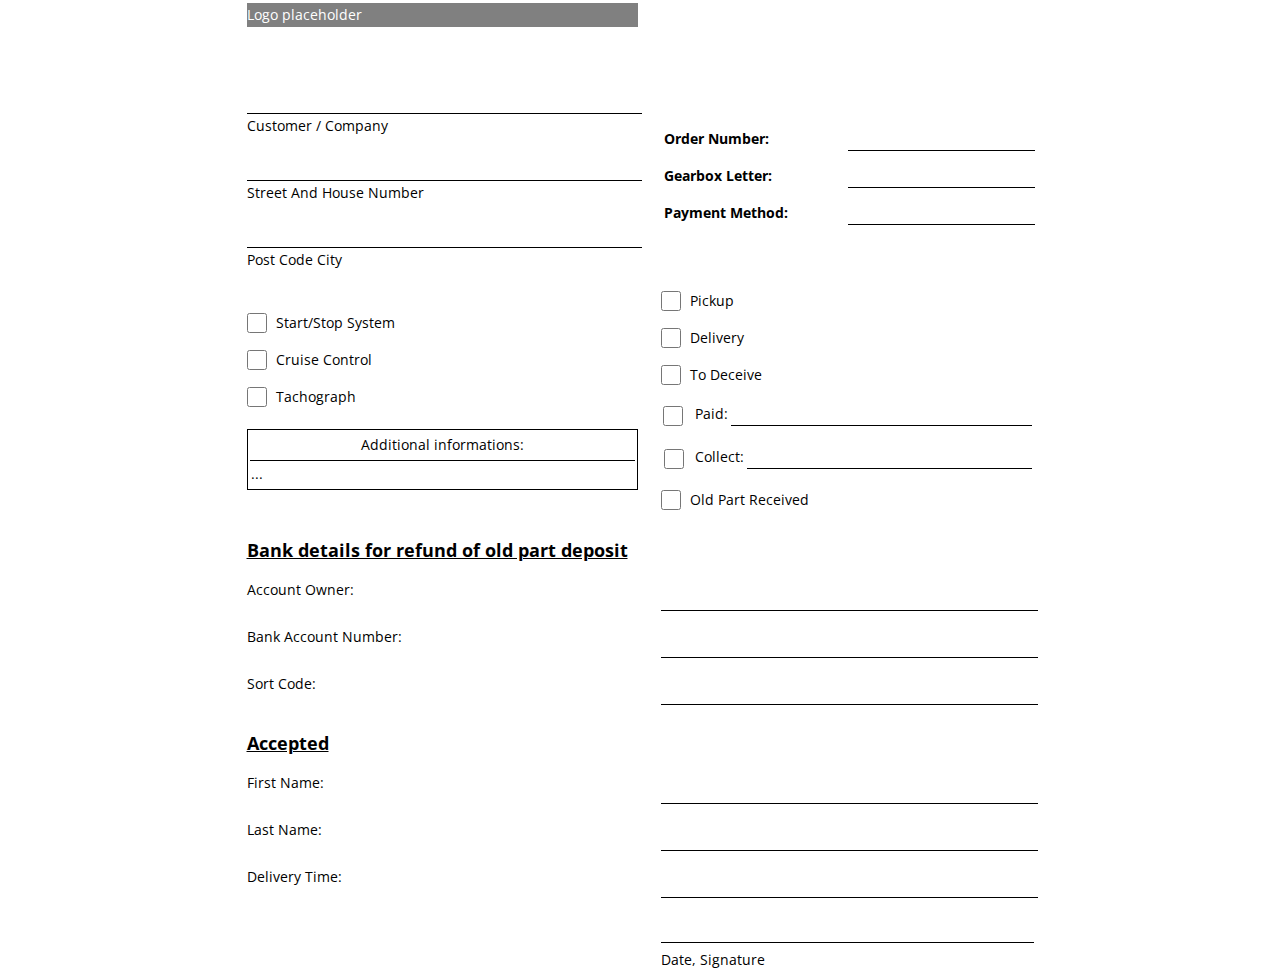
<file: index.html>
<!DOCTYPE html>
<html lang="en">

<head>
    <meta charset="UTF-8">
    <meta http-equiv="X-UA-Compatible" content="IE=edge">
    <meta name="viewport" content="width=device-width, initial-scale=1.0">
    <title>order form pdf inline</title>

    <link rel="preconnect" href="https://fonts.googleapis.com">
    <link rel="preconnect" href="https://fonts.gstatic.com" crossorigin>
    <link href="https://fonts.googleapis.com/css2?family=Open+Sans:ital,wght@1,400;1,700&display=swap" rel="stylesheet">

    <style>
        body {
            font-family: 'Open Sans', sans-serif;
            font-size: 14px;
            line-height: 24px;
            font-weight: 400;
            color: #000;
            margin: 0;
        }

        table{
            width: 100%;
            background: #fff;
        }

        td {
            width: 50%;
        }

        tr td:nth-child(2) {
            padding-left: 20px;
        }

        input {
            width: 100%;
            min-height: 30px;
            border: 0;
            border-bottom: 1px solid #000;
            border-radius: 0;
            font-size: 16px;
            margin-top: 10px;
        }

        input:focus {
            outline: 0;
        }

        input[type='checkbox'] {
            width: 20px;
            height: 20px;
            border: 0;
            margin: 0;
            margin-right: 5px;
            position: relative;
            top: 10px;
        }

        h2 {
            font-weight: 700;
            text-decoration: underline;
            margin: 20px 0 0;
            font-size: 18px;
            line-height: 28px;
        }

        label {
            text-transform: capitalize;
            font-size: 14px;
            line-height: 24px;
        }
    </style>

</head>

<body>

    <!-- Main outer -->
    <table style="max-width: 793px;margin: 0 auto;">
        <tbody>
            <tr>
                <td>
                    <div style="background:gray; color: #fff;margin-bottom: 40px;">Logo placeholder
                    </div>
                </td>
                <td></td>
            </tr>

            <tr>
                <td>

                    <input type="text">
                    <label for="">customer / company</label>


                    <input type="text">
                    <label for="">street and house number</label>


                    <input type="text">
                    <label abel for="">post code city</label>

                </td>

                <td>
                    <table>
                        <tr>
                            <td style="vertical-align: bottom;">
                                <label for="" style=" font-weight: 700;">order number:</label>
                            </td>
                            <td style="width:100%; padding-left:0;">

                                <input type="text" style="margin-top: 0;">

                            </td>
                        </tr>
                        <tr>
                            <td style="vertical-align: bottom;">
                                <label for="" style=" font-weight: 700;">gearbox letter:</label>
                            </td>
                            <td style="width:100%; padding-left:0;">

                                <input type="text" style="margin-top: 0;">

                            </td>
                        </tr>
                        <tr>
                            <td style="vertical-align: bottom;">
                                <label for="" style=" font-weight: 700;">payment method:</label>
                            </td>
                            <td style="width:100%; padding-left:0;">

                                <input type="text" style="margin-top: 0;">

                            </td>
                        </tr>
                    </table>
                </td>


            </tr>


            <tr>
                <td>
                    <input type="checkbox" id="check1" name="check1" value="value1">
                    <label for="check1"> start/stop system</label><br>
                    <input type="checkbox" id="check2" name="check2" value="value2">
                    <label for="check2"> cruise control</label><br>
                    <input type="checkbox" id="check3" name="check3" value="value3">
                    <label for="check3"> tachograph</label>

                    <table style="border: 1px solid #000; margin-top: 20px;">
                        <thead>
                            <tr>
                                <th style="font-weight: 400;">Additional informations:</th>
                            </tr>
                        </thead>
                        <tbody>
                            <tr>
                                <td style=" border-top: 1px solid #000;">...</td>
                            </tr>

                        </tbody>
                    </table>

                </td>
                <td>
                    <input type="checkbox" id="check4" name="check4" value="value4">
                    <label for="check4"> pickup</label><br>
                    <input type="checkbox" id="check5" name="check5" value="value5">
                    <label for="check5"> delivery</label><br>
                    <input type="checkbox" id="check6" name="check6" value="value6">
                    <label for="check6"> to deceive</label> <br>

                    <table>
                        <tr>
                            <td style="width: 5%; padding-left: 0;">
                                <input type="checkbox" id="check7" name="check7" value="value7">
                            </td>
                            <td style="width: auto; padding-left: 0;">
                                <table>
                                    <tr>
                                        <td style="width: auto; vertical-align: bottom;">
                                            <label for="check7">paid:</label>
                                        </td>
                                        <td style="width: 100%; padding-left: 0;">
                                            <input type="text" style="margin-top: 0;">
                                        </td>
                                    </tr>
                                </table>
                            </td>
                        </tr>
                        <tr>
                            <td style="width: 5%;">
                                <input type="checkbox" id="check8" name="check8" value="value8">
                            </td>
                            <td style="width: auto;padding-left: 0;">
                                <table>
                                    <tr>
                                        <td style="width: auto; vertical-align: bottom;">
                                            <label for="check8">collect:</label>
                                        </td>
                                        <td style="width: 100%; padding-left: 0;">
                                            <input type="text" style="margin-top: 0;">
                                        </td>
                                    </tr>
                                </table>
                            </td>
                        </tr>
                    </table>

                    <input type="checkbox" id="check9" name="check9" value="value9">
                    <label for="check9"> old part received</label>
                </td>
            </tr>
            <tr>
                <td colspan="2">
                    <h2>Bank details for refund of old part deposit</h2>
                </td>
            </tr>
            <tr>
                <td> <label for="">account owner:</label></td>
                <td> <input type="text"></td>
            </tr>
            <tr>
                <td> <label for="">bank account number:</label></td>
                <td><input type="text"></td>
            </tr>
            <tr>
                <td> <label for="">sort code:</label></td>
                <td><input type="text"></td>
            </tr>
            <tr>
                <td colspan="2">
                    <h2>Accepted</h2>
                </td>
            </tr>

            <tr>
                <td> <label for="">first name:</label></td>
                <td> <input type="text"></td>
            </tr>
            <tr>
                <td> <label for="">last name:</label></td>
                <td> <input type="text"></td>
            </tr>
            <tr>
                <td><label for=""> delivery time:</label></td>
                <td> <input type="text"></td>
            </tr>

            <tr>
                <td></td>
                <td>
                    <p style="margin:40px 0 0;border-top: 1px solid #000; padding: 5px 0;">Date, Signature</p>
                </td>
            </tr>
        </tbody>
    </table>






</body>

</html>
</file>
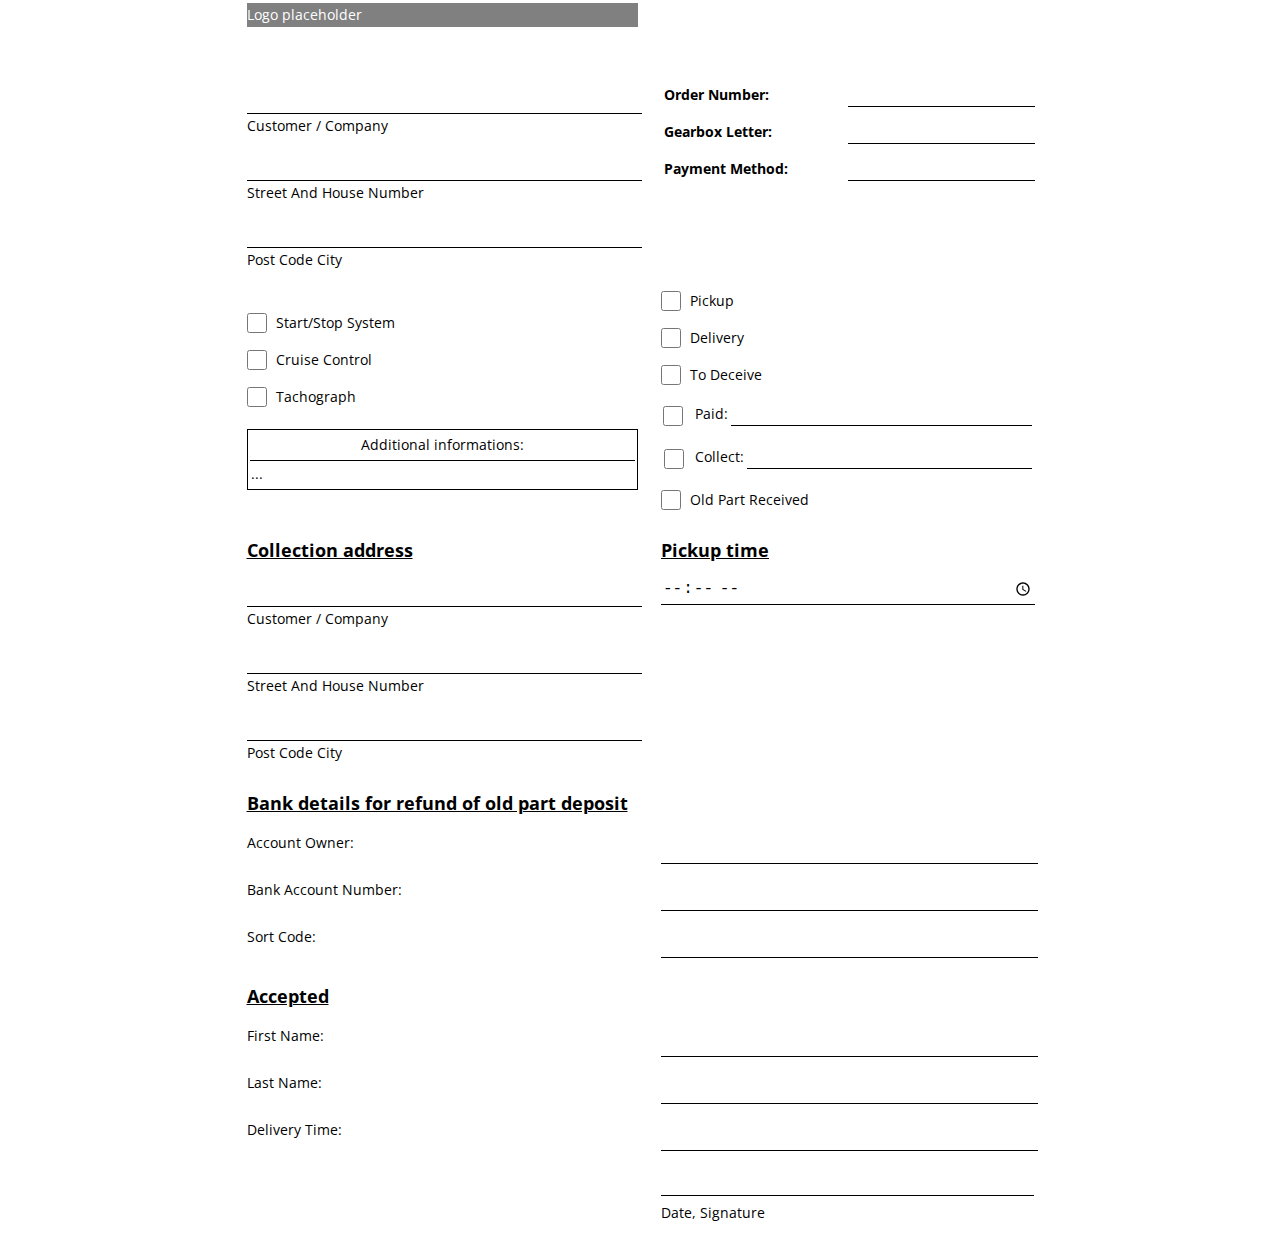
<file: index2.html>
<!DOCTYPE html>
<html lang="en">

<head>
    <meta charset="UTF-8">
    <meta http-equiv="X-UA-Compatible" content="IE=edge">
    <meta name="viewport" content="width=device-width, initial-scale=1.0">
    <title>order form pdf inline 2</title>

    <link rel="preconnect" href="https://fonts.googleapis.com">
    <link rel="preconnect" href="https://fonts.gstatic.com" crossorigin>
    <link href="https://fonts.googleapis.com/css2?family=Open+Sans:ital,wght@1,400;1,700&display=swap" rel="stylesheet">

    <style>
        body {
            font-family: 'Open Sans', sans-serif;
            font-size: 14px;
            line-height: 24px;
            font-weight: 400;
            color: #000;
            margin: 0;
        }

        table{
            width: 100%;
            background: #fff;
        }

        td {
            width: 50%;
        }

        tr td:nth-child(2) {
            padding-left: 20px;
        }

        input {
            width: 100%;
            min-height: 30px;
            border: 0;
            border-bottom: 1px solid #000;
            border-radius: 0;
            font-size: 16px;
            margin-top: 10px;
        }

        input:focus {
            outline: 0;
        }

        input[type='checkbox'] {
            width: 20px;
            height: 20px;
            border: 0;
            margin: 0;
            margin-right: 5px;
            position: relative;
            top: 10px;
        }

        h2 {
            font-weight: 700;
            text-decoration: underline;
            margin: 20px 0 0;
            font-size: 18px;
            line-height: 28px;
        }

        label {
            text-transform: capitalize;
            font-size: 14px;
            line-height: 24px;
        }
    </style>

</head>

<body>

    <!-- Main outer -->
    <table style="max-width: 793px;margin: 0 auto;">
        <tbody>
            <tr>
                <td>
                    <div style="background:gray; color: #fff;margin-bottom: 40px;">Logo placeholder
                    </div>
                </td>
                <td></td>
            </tr>

            <tr style="vertical-align:top;">
                <td>

                    <input type="text">
                    <label for="">customer / company</label>


                    <input type="text">
                    <label for="">street and house number</label>


                    <input type="text">
                    <label abel for="">post code city</label>

                </td>

                <td>
                    <table>
                        <tr>
                            <td style="vertical-align: bottom;">
                                <label for="" style=" font-weight: 700;">order number:</label>
                            </td>
                            <td style="width:100%; padding-left:0;">

                                <input type="text" style="margin-top: 0;">

                            </td>
                        </tr>
                        <tr>
                            <td style="vertical-align: bottom;">
                                <label for="" style=" font-weight: 700;">gearbox letter:</label>
                            </td>
                            <td style="width:100%; padding-left:0;">

                                <input type="text" style="margin-top: 0;">

                            </td>
                        </tr>
                        <tr>
                            <td style="vertical-align: bottom;">
                                <label for="" style=" font-weight: 700;">payment method:</label>
                            </td>
                            <td style="width:100%; padding-left:0;">

                                <input type="text" style="margin-top: 0;">

                            </td>
                        </tr>
                    </table>
                </td>


            </tr>


            <tr>
                <td>
                    <input type="checkbox" id="check1" name="check1" value="value1">
                    <label for="check1"> start/stop system</label><br>
                    <input type="checkbox" id="check2" name="check2" value="value2">
                    <label for="check2"> cruise control</label><br>
                    <input type="checkbox" id="check3" name="check3" value="value3">
                    <label for="check3"> tachograph</label>

                    <table style="border: 1px solid #000; margin-top: 20px;">
                        <thead>
                            <tr>
                                <th style="font-weight: 400;">Additional informations:</th>
                            </tr>
                        </thead>
                        <tbody>
                            <tr>
                                <td style=" border-top: 1px solid #000;">...</td>
                            </tr>

                        </tbody>
                    </table>

                </td>
                <td>
                    <input type="checkbox" id="check4" name="check4" value="value4">
                    <label for="check4"> pickup</label><br>
                    <input type="checkbox" id="check5" name="check5" value="value5">
                    <label for="check5"> delivery</label><br>
                    <input type="checkbox" id="check6" name="check6" value="value6">
                    <label for="check6"> to deceive</label> <br>

                    <table>
                        <tr>
                            <td style="width: 5%; padding-left: 0;">
                                <input type="checkbox" id="check7" name="check7" value="value7">
                            </td>
                            <td style="width: auto; padding-left: 0;">
                                <table>
                                    <tr>
                                        <td style="width: auto; vertical-align: bottom;">
                                            <label for="check7">paid:</label>
                                        </td>
                                        <td style="width: 100%; padding-left: 0;">
                                            <input type="text" style="margin-top: 0;">
                                        </td>
                                    </tr>
                                </table>
                            </td>
                        </tr>
                        <tr>
                            <td style="width: 5%;">
                                <input type="checkbox" id="check8" name="check8" value="value8">
                            </td>
                            <td style="width: auto;padding-left: 0;">
                                <table>
                                    <tr>
                                        <td style="width: auto; vertical-align: bottom;">
                                            <label for="check8">collect:</label>
                                        </td>
                                        <td style="width: 100%; padding-left: 0;">
                                            <input type="text" style="margin-top: 0;">
                                        </td>
                                    </tr>
                                </table>
                            </td>
                        </tr>
                    </table>

                    <input type="checkbox" id="check9" name="check9" value="value9">
                    <label for="check9"> old part received</label>
                </td>
            </tr>

            <tr style="vertical-align:top;">
                <td>
                    <h2>Collection address</h2>

    
                                <input type="text">
                                <label for="">customer / company</label>
            
            
                                <input type="text">
                                <label for="">street and house number</label>
            
            
                                <input type="text">
                                <label for="">post code city</label>
            
                      
                </td>
               
                <td>
                    <h2>Pickup time</h2>

                 
                            <input type="time">
                       
                </td>
            </tr>


            <tr>
                <td colspan="2">
                    <h2>Bank details for refund of old part deposit</h2>
                </td>
            </tr>
            <tr>
                <td> <label for="">account owner:</label></td>
                <td> <input type="text"></td>
            </tr>
            <tr>
                <td> <label for="">bank account number:</label></td>
                <td><input type="text"></td>
            </tr>
            <tr>
                <td> <label for="">sort code:</label></td>
                <td><input type="text"></td>
            </tr>
            <tr>
                <td colspan="2">
                    <h2>Accepted</h2>
                </td>
            </tr>

            <tr>
                <td> <label for="">first name:</label></td>
                <td> <input type="text"></td>
            </tr>
            <tr>
                <td> <label for="">last name:</label></td>
                <td> <input type="text"></td>
            </tr>
            <tr>
                <td><label for=""> delivery time:</label></td>
                <td> <input type="text"></td>
            </tr>

            <tr>
                <td></td>
                <td>
                    <p style="margin:40px 0 0;border-top: 1px solid #000; padding: 5px 0;">Date, Signature</p>
                </td>
            </tr>
        </tbody>
    </table>






</body>

</html>
</file>
